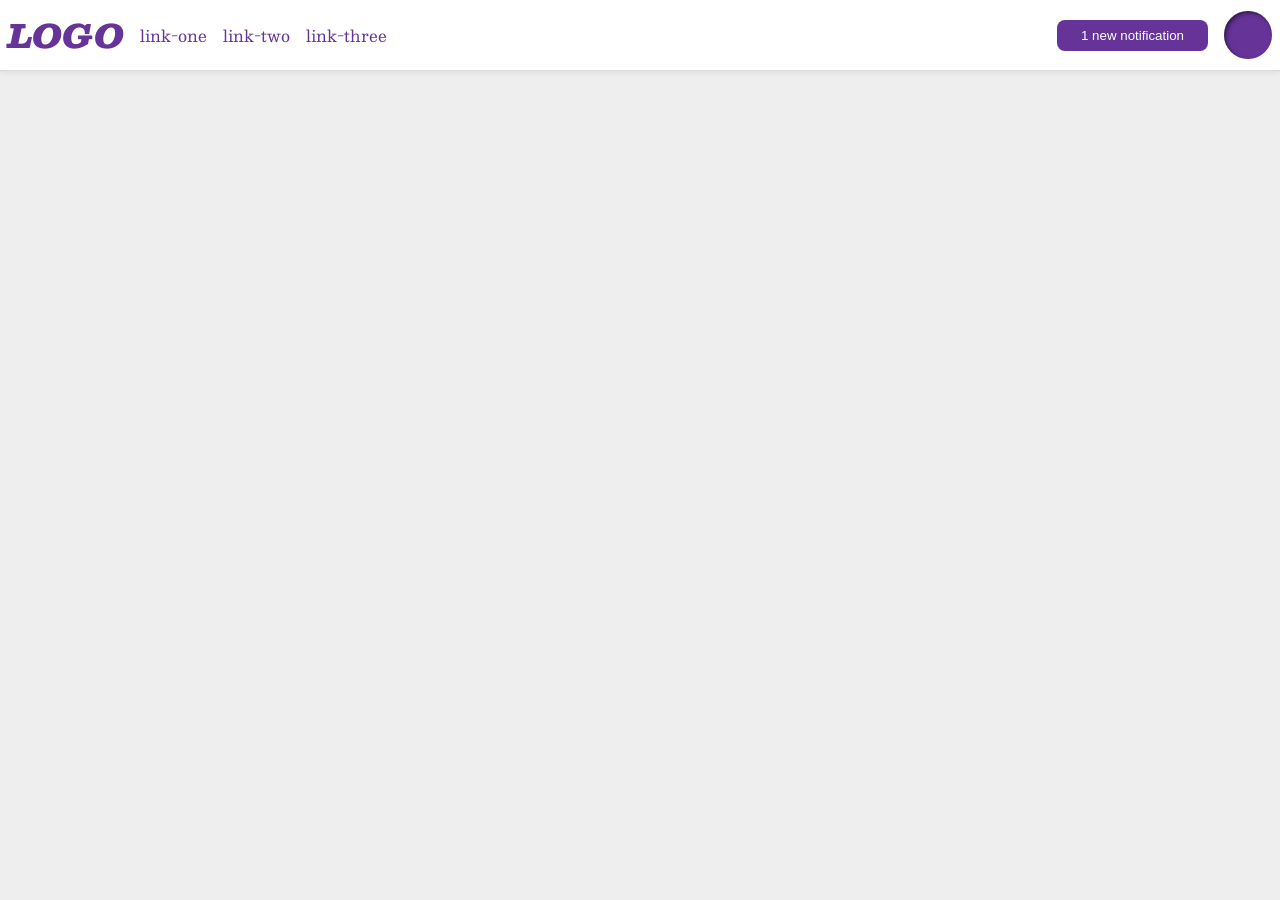
<file: foundations/flex/03-flex-header-2/index.html>
<!DOCTYPE html>
<html lang="en">
  <head>
    <meta charset="UTF-8">
    <meta http-equiv="X-UA-Compatible" content="IE=edge">
    <meta name="viewport" content="width=device-width, initial-scale=1.0">
    <title>Flex Header 2</title>
    <link rel="stylesheet" href="style.css">
  </head>
  <body>
    <div class="header">
      <div class="left">
      <div class="logo">
        LOGO
      </div>
      <ul class="links">
        <li><a href="https://google.com">link-one</a></li>
        <li><a href="https://google.com">link-two</a></li>
        <li><a href="https://google.com">link-three</a></li>
      </ul>
      </div>
      <div class="right">
      <button class="notifications">
        1 new notification
      </button>
      <div class="profile-image"></div>
    </div>
    </div>
  </body>
</html>
</file>
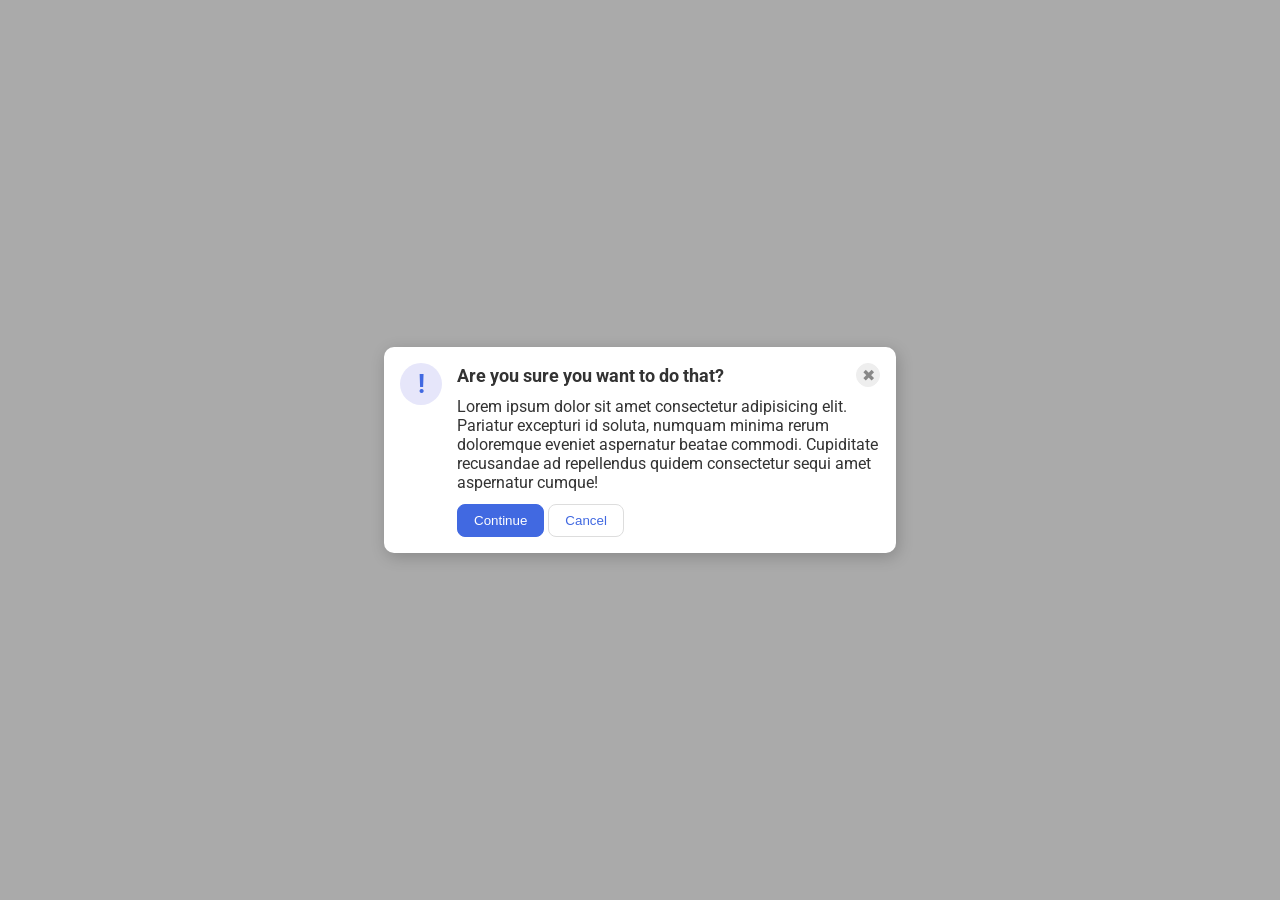
<file: foundations/flex/05-flex-modal/index.html>
<!DOCTYPE html>
<html lang="en">
  <head>
    <meta charset="UTF-8">
    <meta http-equiv="X-UA-Compatible" content="IE=edge">
    <meta name="viewport" content="width=device-width, initial-scale=1.0">
    <link rel="stylesheet" href="style.css">
    <title>Modal</title>
  </head>
  <body>
    <div class="modal">
      <div class="icon">!</div>
      <div class="content">
          <div class="header">
      <div>Are you sure you want to do that?</div>
      <button class="close-button">✖</button>
      </div>
      <div class="text">Lorem ipsum dolor sit amet consectetur adipisicing elit. Pariatur excepturi id soluta, numquam minima rerum doloremque eveniet aspernatur beatae commodi. Cupiditate recusandae ad repellendus quidem consectetur sequi amet aspernatur cumque!</div>
      <button class="continue">Continue</button>
      <button class="cancel">Cancel</button>
    </div></div>
  </body>
</html>
</file>
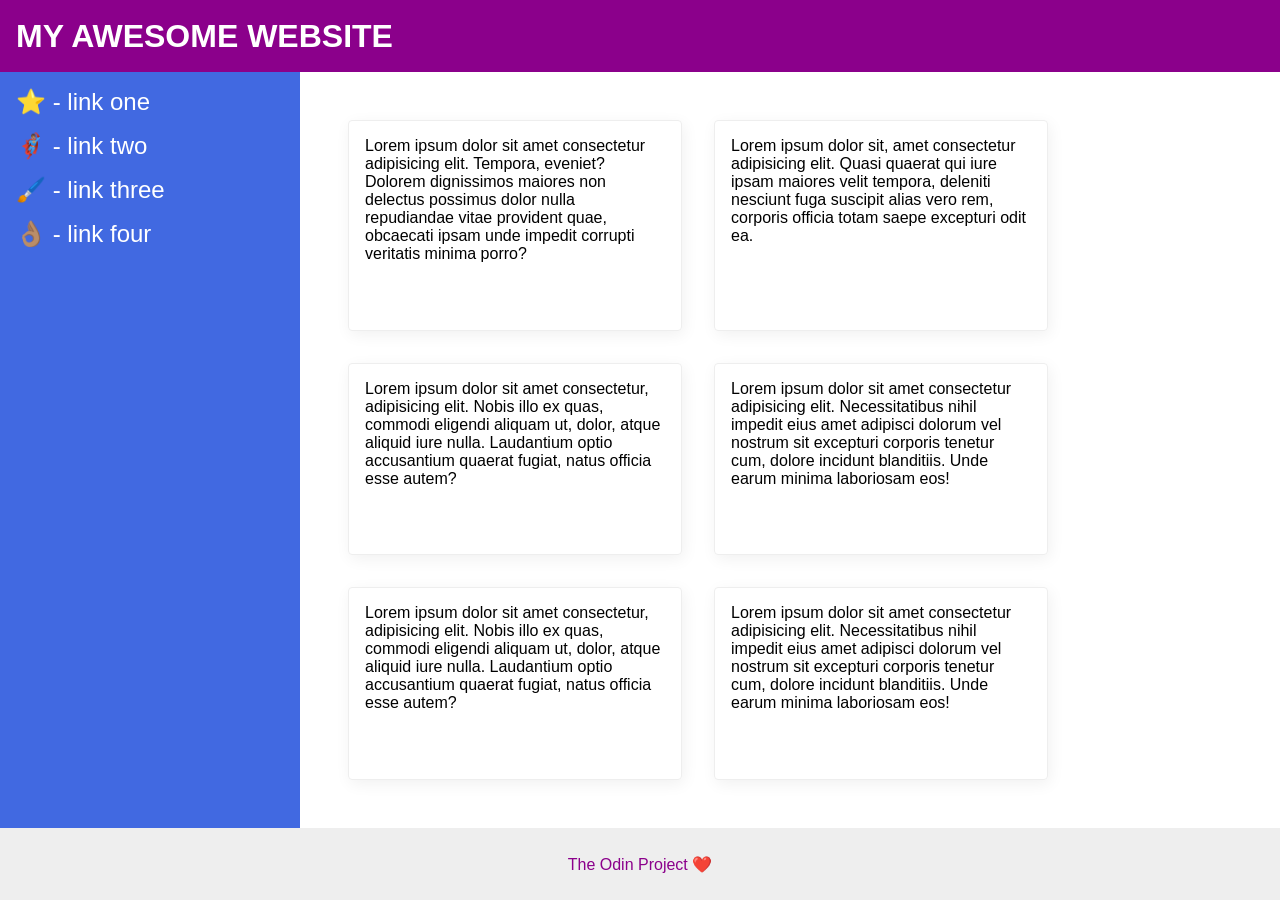
<file: foundations/flex/07-flex-layout-2/index.html>
<!DOCTYPE html>
<html lang="en">
  <head>
    <meta charset="UTF-8">
    <meta http-equiv="X-UA-Compatible" content="IE=edge">
    <meta name="viewport" content="width=device-width, initial-scale=1.0">
    <title>The Holy Grail</title>
    <link rel="stylesheet" href="style.css">
  </head>
  <body>
    <div class="header">
      MY AWESOME WEBSITE
    </div>
    <div class="container">
    <div class="sidebar">
      <ul>
        <li><a href="#">⭐ - link one</a></li>
        <li><a href="#">🦸🏽‍♂️ - link two</a></li>
        <li><a href="#">🖌️ - link three</a></li>
        <li><a href="#">👌🏽 - link four</a></li>
      </ul>
    </div>
    <div class="cards">
    <div class="card">Lorem ipsum dolor sit amet consectetur adipisicing elit. Tempora, eveniet? Dolorem dignissimos maiores non delectus possimus dolor nulla repudiandae vitae provident quae, obcaecati ipsam unde impedit corrupti veritatis minima porro?</div>
    <div class="card">Lorem ipsum dolor sit, amet consectetur adipisicing elit. Quasi quaerat qui iure ipsam maiores velit tempora, deleniti nesciunt fuga suscipit alias vero rem, corporis officia totam saepe excepturi odit ea.</div>
    <div class="card">Lorem ipsum dolor sit amet consectetur, adipisicing elit. Nobis illo ex quas, commodi eligendi aliquam ut, dolor, atque aliquid iure nulla. Laudantium optio accusantium quaerat fugiat, natus officia esse autem?</div>
    <div class="card">Lorem ipsum dolor sit amet consectetur adipisicing elit. Necessitatibus nihil impedit eius amet adipisci dolorum vel nostrum sit excepturi corporis tenetur cum, dolore incidunt blanditiis. Unde earum minima laboriosam eos!</div>
    <div class="card">Lorem ipsum dolor sit amet consectetur, adipisicing elit. Nobis illo ex quas, commodi eligendi aliquam ut, dolor, atque aliquid iure nulla. Laudantium optio accusantium quaerat fugiat, natus officia esse autem?</div>
    <div class="card">Lorem ipsum dolor sit amet consectetur adipisicing elit. Necessitatibus nihil impedit eius amet adipisci dolorum vel nostrum sit excepturi corporis tenetur cum, dolore incidunt blanditiis. Unde earum minima laboriosam eos!</div>
    </div></div>
    <div class="footer">
      The Odin Project ❤️
    </div>
  </body>
</html>
</file>
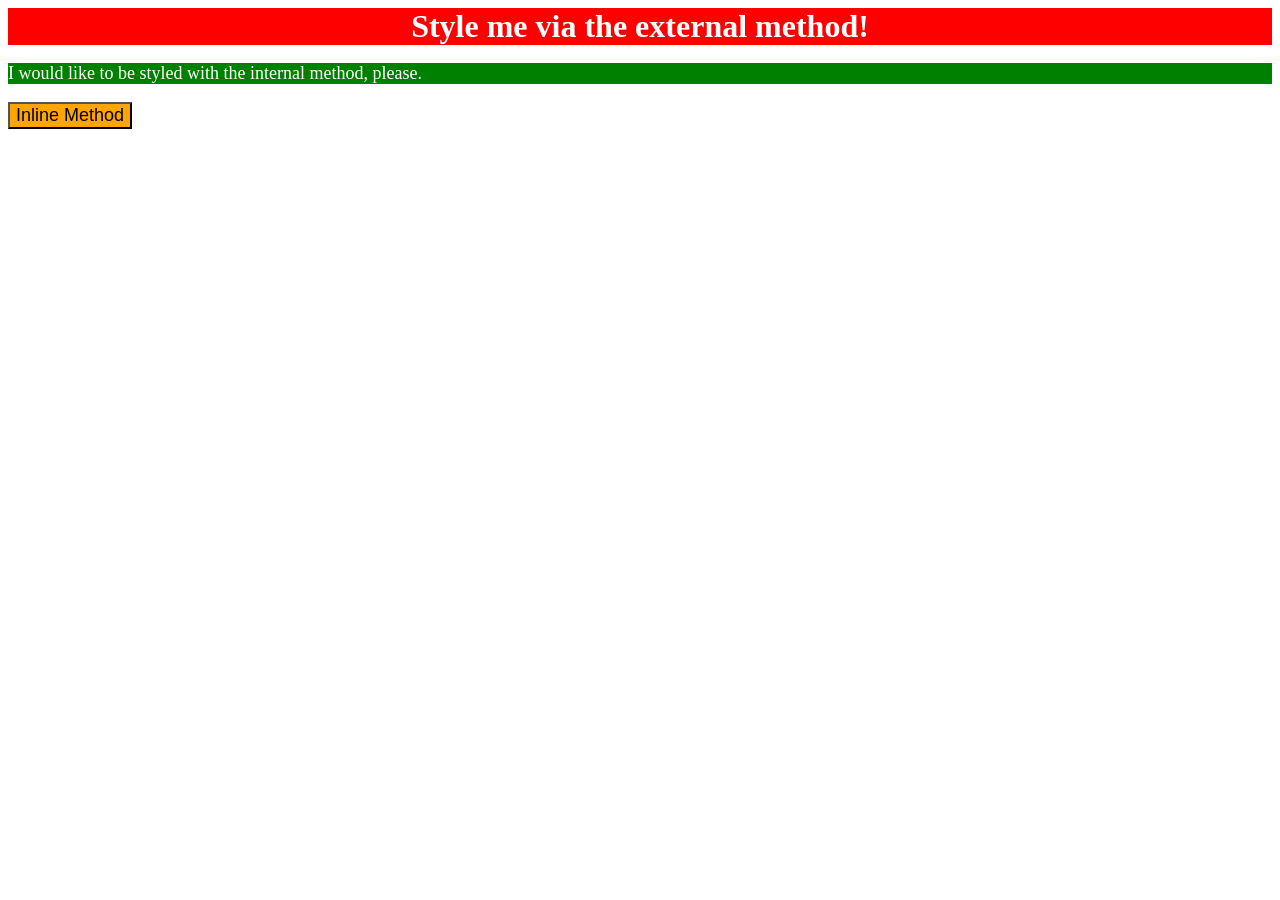
<file: foundations/intro-to-css/01-css-methods/index.html>
<!DOCTYPE html>
<html lang="en">
  <head>
    <meta charset="UTF-8">
    <meta http-equiv="X-UA-Compatible" content="IE=edge">
    <meta name="viewport" content="width=device-width, initial-scale=1.0">
    <link rel="stylesheet" href="styles.css">
    <title>Methods for Adding CSS</title>
    <style>
      p{
        background-color: green;
        color: white;
        font-size: 18px;
      }
    </style>
  </head>
  <body>
    <div>Style me via the external method!</div>
    <p>I would like to be styled with the internal method, please.</p>
    <button style="background-color: orange; font-size: 18px;">Inline Method</button>
  </body>
</html>
</file>
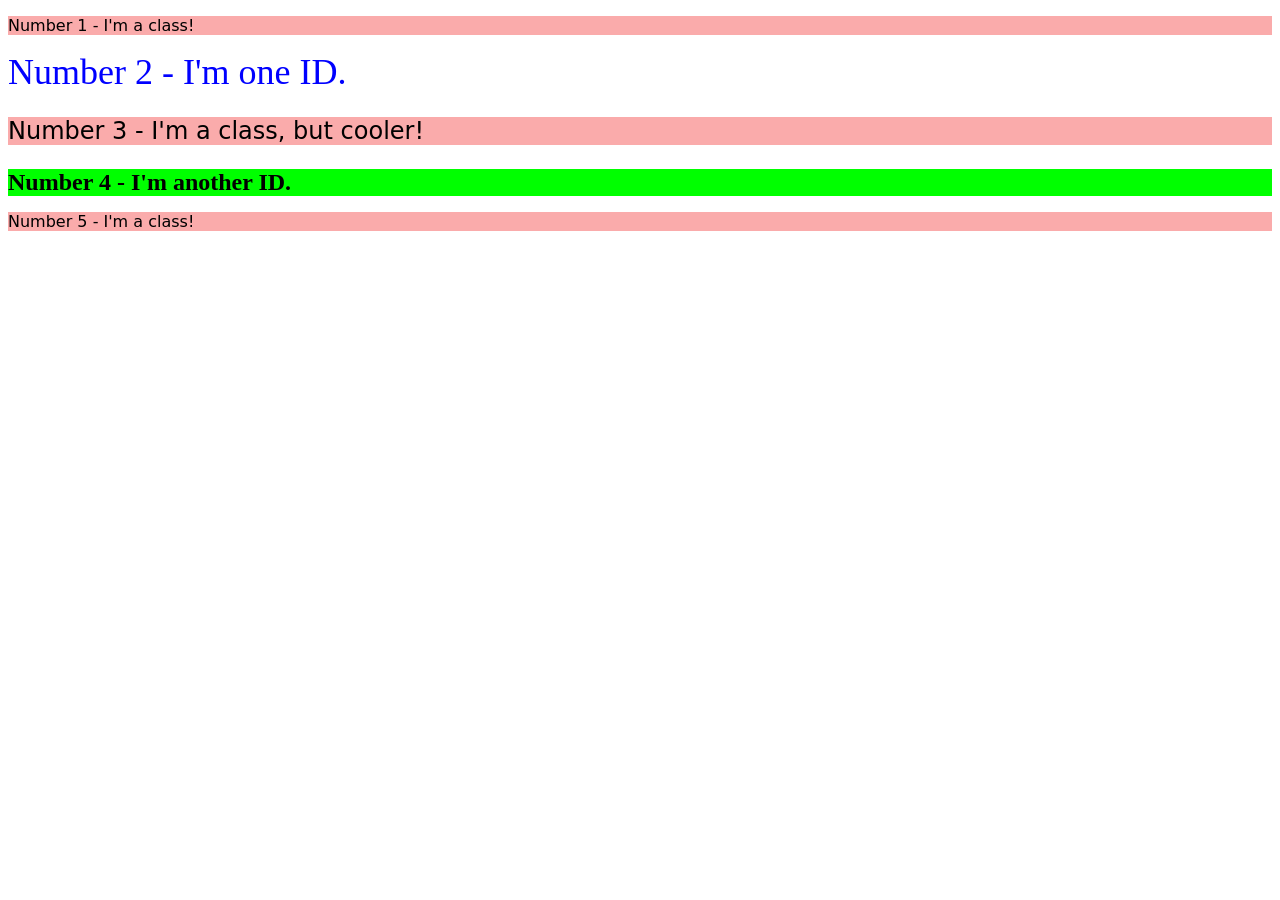
<file: foundations/intro-to-css/02-class-id-selectors/index.html>
<!DOCTYPE html>
<html lang="en">
  <head>
    <meta charset="UTF-8">
    <meta http-equiv="X-UA-Compatible" content="IE=edge">
    <meta name="viewport" content="width=device-width, initial-scale=1.0">
    <title>Class and ID Selectors</title>
    <link rel="stylesheet" href="style.css">
  </head>
  <body>
    <p class="odd">Number 1 - I'm a class!</p>
    <div id="two">Number 2 - I'm one ID.</div>
    <p class="odd three">Number 3 - I'm a class, but cooler!</p>
    <div id="four">Number 4 - I'm another ID.</div>
    <p class="odd">Number 5 - I'm a class!</p>
  </body>
</html>
</file>
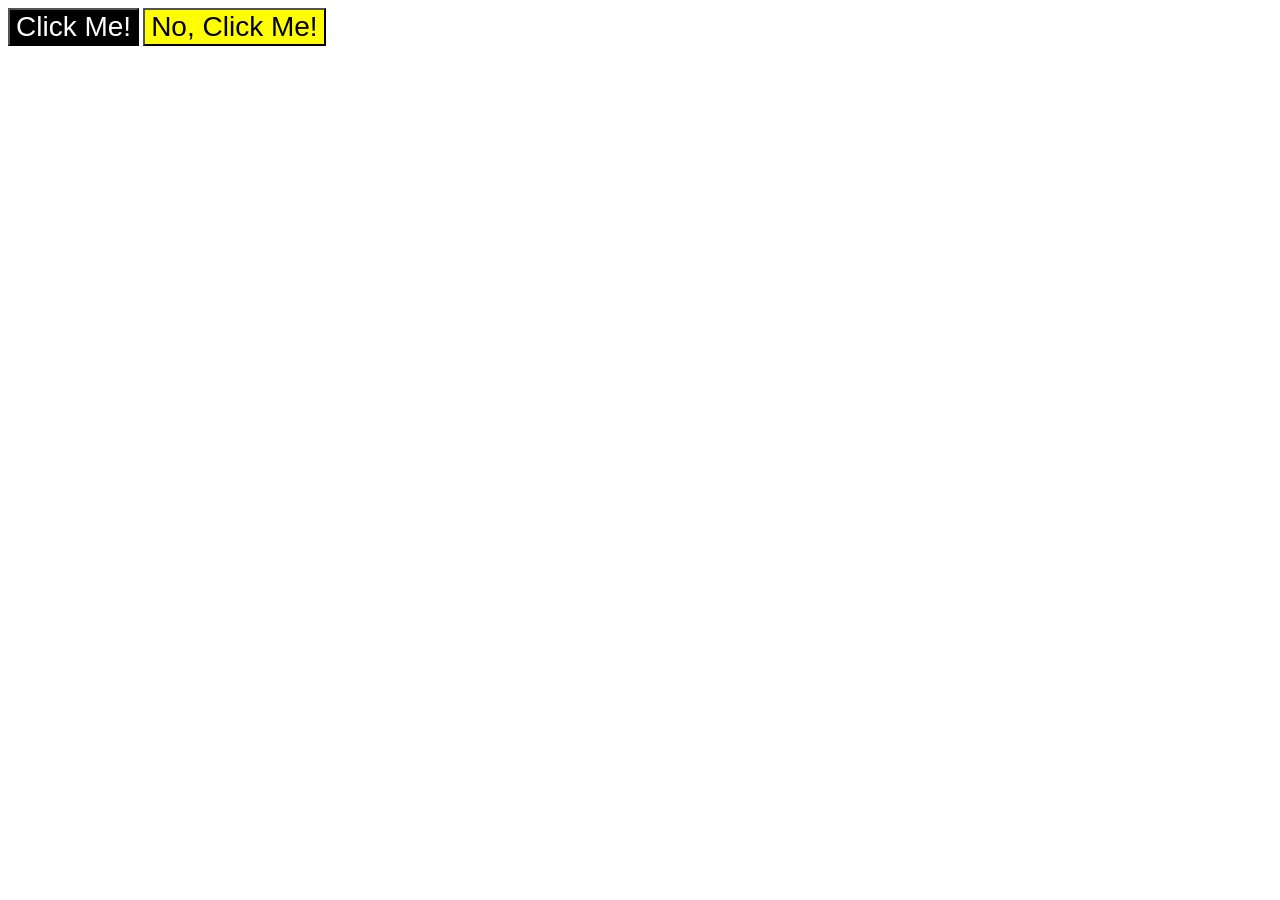
<file: foundations/intro-to-css/03-grouping-selectors/index.html>
<!DOCTYPE html>
<html lang="en">
  <head>
    <meta charset="UTF-8">
    <meta http-equiv="X-UA-Compatible" content="IE=edge">
    <meta name="viewport" content="width=device-width, initial-scale=1.0">
    <title>Grouping Selectors</title>
    <link rel="stylesheet" href="style.css">
  </head>
  <body>
    <button class="click-me">Click Me!</button>
    <button class="no-click-me">No, Click Me!</button>
  </body>
</html>
</file>
<file: foundations/flex/03-flex-header-2/style.css>
/* this is some magical font-importing.  
you'll learn about it later. */
@import url('https://fonts.googleapis.com/css2?family=Besley:ital,wght@0,400;1,900&display=swap');

body {
  margin: 0;
  background: #eee;
  font-family: Besley, serif;
}

.header {
  background: white;
  border-bottom: 1px solid #ddd;
  box-shadow: 0 0 8px rgba(0,0,0,.1);
  display: flex;
  padding: 8px;
  justify-content: space-between;
}

.profile-image {
  background: rebeccapurple;
  box-shadow: inset 2px 2px 4px rgba(0,0,0,.5);
  border-radius: 50%;
  width: 48px;
  height: 48px;
}

.logo {
  color: rebeccapurple;
  font-size: 32px;
  font-weight: 900;
  font-style: italic;
}

button {
  border: none;
  border-radius: 8px;
  background: rebeccapurple;
  color: white;
  padding: 8px 24px;
}

a {
  /* this removes the line under our links */
  text-decoration: none;
  color: rebeccapurple;
}

ul {
  list-style-type: none;
  display: flex;
  margin: 0px;
  padding: 0px;
  gap: 16px;
}

.left, .right{
  display: flex;
  gap: 16px;
  align-items: center;
}
</file>
<file: foundations/flex/05-flex-modal/style.css>
@import url('https://fonts.googleapis.com/css2?family=Roboto:wght@400;700&display=swap');

html, body {
  height: 100%;
}

body {
  font-family: Roboto, sans-serif;
  margin: 0;
  background: #aaa;
  color: #333;
  /* I'll give you this one for free lol */
  display: flex;
  align-items: center;
  justify-content: center;
}

.modal {
  background: white;
  width: 480px;
  padding: 10px;
  display: flex;
  border-radius: 10px;
  box-shadow: 2px 4px 16px rgba(0,0,0,.2);
  padding: 16px;
  gap: 15px;
}

.icon {
  color: royalblue;
  font-size: 26px;
  font-weight: 700;
  background: lavender;
  width: 42px;
  height: 42px;
  border-radius: 50%;
  display: flex;
  align-items: center;
  justify-content: center;
  flex-shrink: 0;
}

.close-button {
  background: #eee;
  border-radius: 50%;
  color: #888;
  font-weight: 400;
  font-size: 16px;
  height: 24px;
  width: 24px;
  display: flex;
  align-items: center;
  justify-content: center;
  border: 1px solid #eee;
  padding: 0;
}

button {
  cursor: pointer;
  padding: 8px 16px;
  border-radius: 8px;
}

button.continue {
  background: royalblue;
  border: 1px solid royalblue;
  color: white;
}

button.cancel {
  background: white;
  border: 1px solid #ddd;
  color: royalblue;
}
.header{
  font-weight: bold;
  font-size: large;
  display: flex;
  align-items: center;
  justify-content: space-between;
  margin-bottom: 10px;
}
.text{
  margin-bottom: 12px;
  font-size: medium;
}
</file>
<file: foundations/flex/07-flex-layout-2/style.css>
body {
  font-family: -apple-system, BlinkMacSystemFont, 'Segoe UI', Roboto, Oxygen, Ubuntu, Cantarell, 'Open Sans', 'Helvetica Neue', sans-serif;
  margin: 0;
  min-height: 100vh;
  display: flex;
  flex-direction: column;
}

.header {
  height: 72px;
  background: darkmagenta;
  color: white;
  display: flex;
  align-items: center;
  font-size: 32px;
  font-weight: 900;
  padding: 0 16px;
}

.footer {
  height: 72px;
  background: #eee;
  color: darkmagenta;
  display: flex;
  align-items: center;
  justify-content: center;
}

.sidebar {
  width: 300px;
  background: royalblue;
  box-sizing: border-box;
  flex-shrink: 0;
  padding: 16px;
}

.card {
  border: 1px solid #eee;
  box-shadow: 2px 4px 16px rgba(0,0,0,.06);
  border-radius: 4px;
  padding: 16px;
  width: 300px;
}

ul{
  list-style-type: none;
  margin: 0;
  padding: 0;
}
li{
  margin-bottom: 16px;
}
a{
  text-decoration: none;
  color: white;
  font-size: 24px;
}

.container{
  display: flex;
  flex: 1 1 0;
} 

.cards{
  display: flex;
  flex-wrap: wrap;
  padding: 48px;
  gap: 32px;
}
</file>
<file: foundations/intro-to-css/01-css-methods/styles.css>
div{
    background-color: red;
    color: white;
    font-size: 32px;
    text-align: center;
    font-weight: bold;
}
</file>
<file: foundations/intro-to-css/02-class-id-selectors/style.css>
/* Add CSS Styling */
.odd{
    background-color: #faabab;
    font-family: Verdana, "DejaVu Sans", sans-serif;
}
.odd.three{
    font-size: 24px;
}
#two{
    color: rgb(0,0,255);
    font-size: 36px;
}
#four{
    background-color: hsl(120,100%,50%);
    font-size: 24px;
    font-weight: bold;
}
</file>
<file: foundations/intro-to-css/03-grouping-selectors/style.css>
/* Add CSS Styling */
.click-me{
    background-color: #000000;
    color: white;
}
.no-click-me{
    background-color: yellow;
}
.click-me,.no-click-me{
    font-size: 28px;
    font-family: Helvetica, "Times New Roman", sans-serif;
}
</file>
